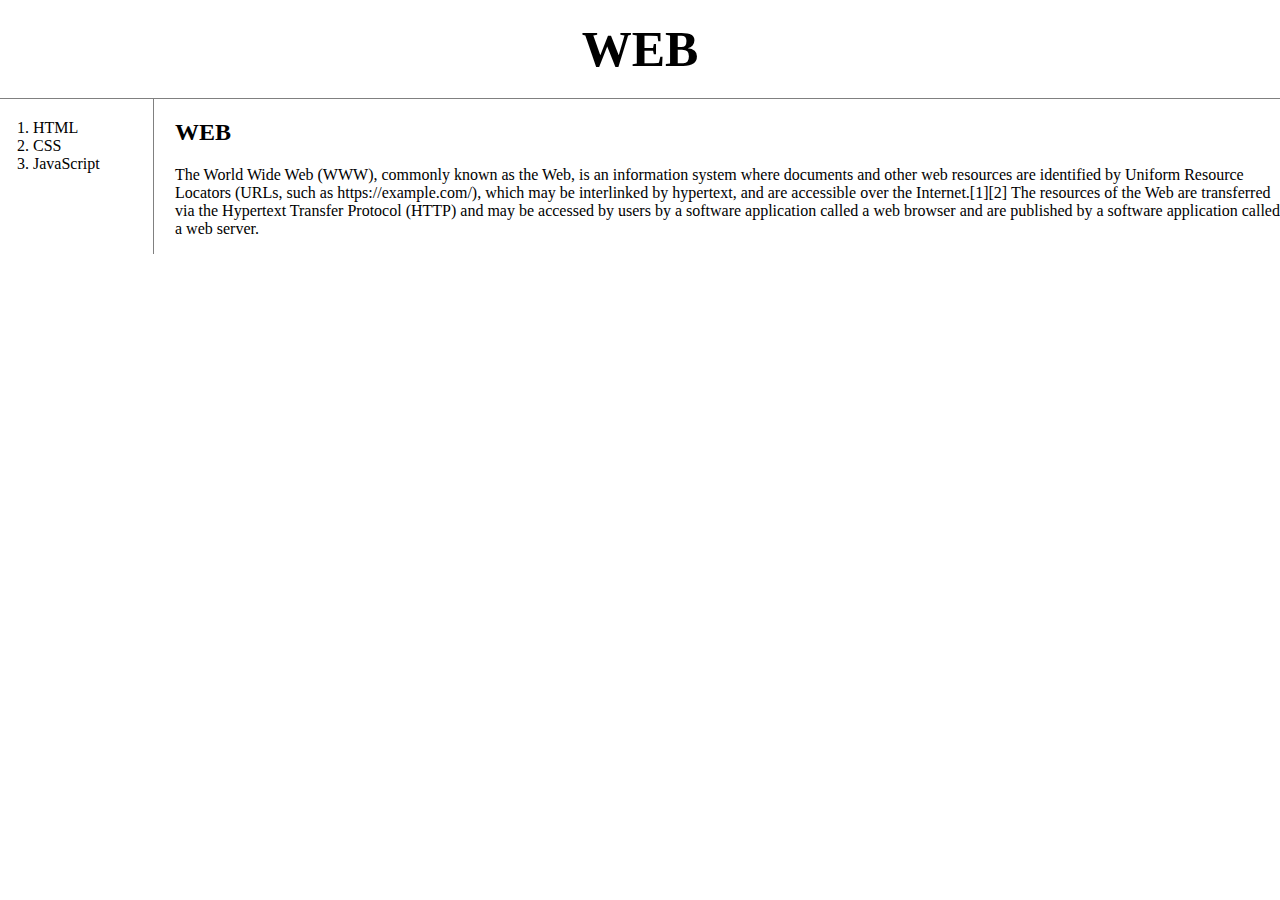
<file: index.html>
<!doctype html>
<html>
<head>
<title>WEB-welcome</title>
<meta charset="utf-8">
<!-- Global site tag (gtag.js) - Google Analytics -->
<script async src="https://www.googletagmanager.com/gtag/js?id=UA-172014446-1"></script>
<script>
  window.dataLayer = window.dataLayer || [];
  function gtag(){dataLayer.push(arguments);}
  gtag('js', new Date());

  gtag('config', 'UA-172014446-1');
</script>
<style>
body{
  margin:0;
}
a {
  color:black;
  text-decoration: none;
}
h1 {
   font-size:50px;
   text-align:center;
   border-bottom:1px solid gray;
   margin:0;
   padding:20px;
}
ol{
  border-right:1px solid gray;
  width:100px;
  margin:0;
  padding:20px;
}
#grid{
  display: grid;
  grid-template-columns : 150px 1fr;
}
#grid ol{
  padding-left:33px;
}
#grid #article{
  padding-left:25px;
}
@media(max-width:800px){
  #grid{
    display: block;
  }
  ol{
    border-right:none;
}
  h1{
   border-bottom:none;
 }
}

</style>
</head>
<body>
  <h1><a href="index.html">WEB</a></h1>
<div id="grid">
  <ol>
  <li><a href="1.html"></a>HTML</li>
  <li><a href="2.html"></a>CSS</li>
  <li><a href="3.html"></a>JavaScript</li>
</ol>
<div id="article">
  <h2>WEB</h2>
<p>The World Wide Web (WWW), commonly known as the Web, is an information system where documents and other web resources are identified by Uniform Resource Locators (URLs, such as https://example.com/), which may be interlinked by hypertext, and are accessible over the Internet.[1][2] The resources of the Web are transferred via the Hypertext Transfer Protocol (HTTP) and may be accessed by users by a software application called a web browser and are published by a software application called a web server.</p>
</div>
</div>
</body>
</html>
</file>
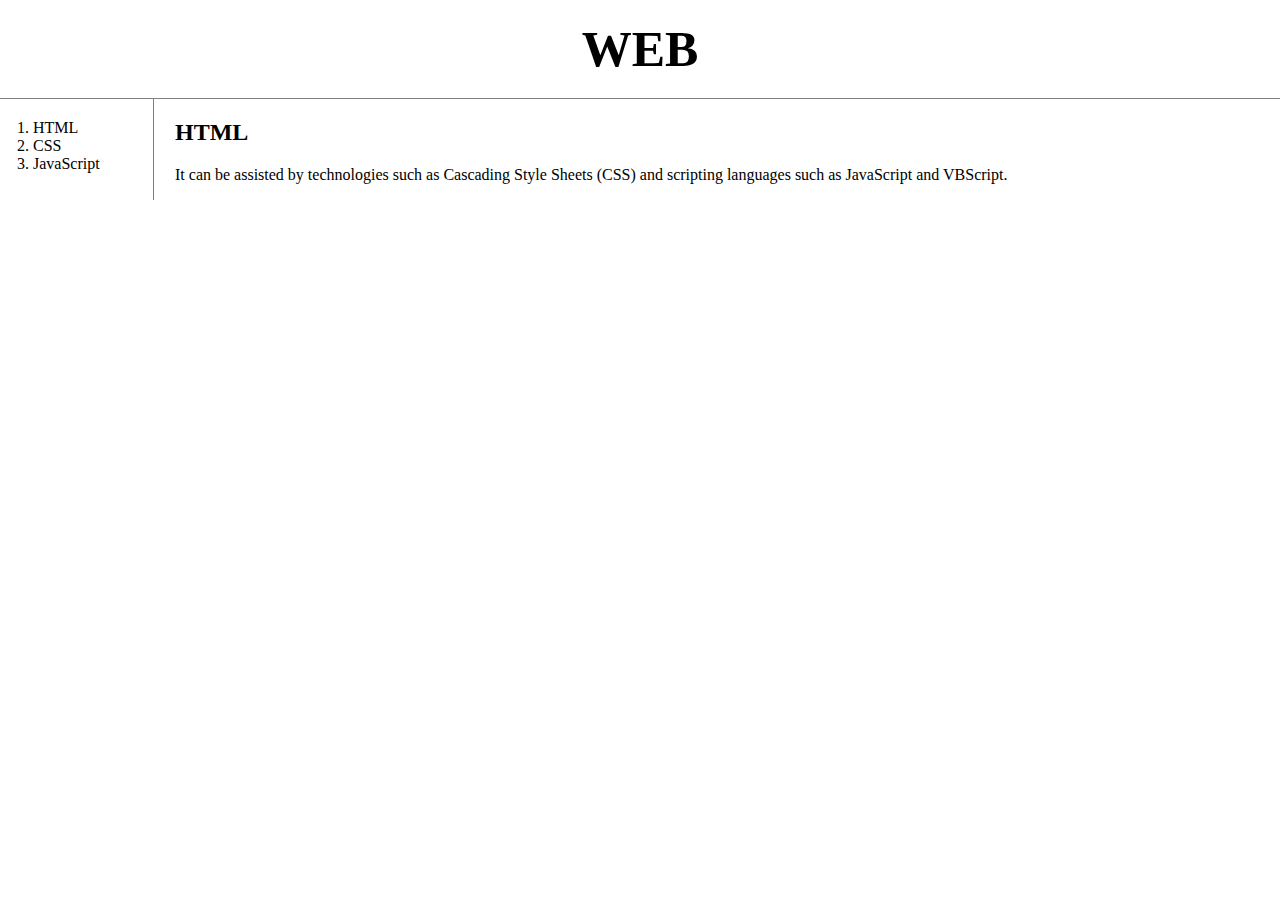
<file: 1.html>
<!doctype html>
<html>
<head>
<title>WEB-HTML</title>
<meta charset="utf-8">
<style>
body{
  margin:0;
}
a {
  color:black;
  text-decoration: none;
}
h1 {
   font-size:50px;
   text-align:center;
   border-bottom:1px solid gray;
   margin:0;
   padding:20px;
}
ol{
  border-right:1px solid gray;
  width:100px;
  margin:0;
  padding:20px;
}
#grid{
  display: grid;
  grid-template-columns : 150px 1fr;
}
#grid ol{
  padding-left:33px;
}
#grid #article{
  padding-left:25px;
}
@media(max-width:800px){
  #grid{
    display: block;
  }
  ol{
    border-right:none;
}
  h1{
   border-bottom:none;
 }
}

</style>
</head>
<body>
  <h1><a href="index.html">WEB</a></h1>
<div id="grid">
<ol>
  <li><a href="1.html">HTML</a></li>
  <li><a href="2.html">CSS</a></li>
  <li><a href="3.html">JavaScript</a></li>
</ol>
<div id="article">
<h2>HTML</h2>
<p>It can be assisted by technologies such as Cascading
  Style Sheets (CSS) and scripting languages such as
  JavaScript and VBScript.</p>
</div>
</div>
</body>
</html>
</file>
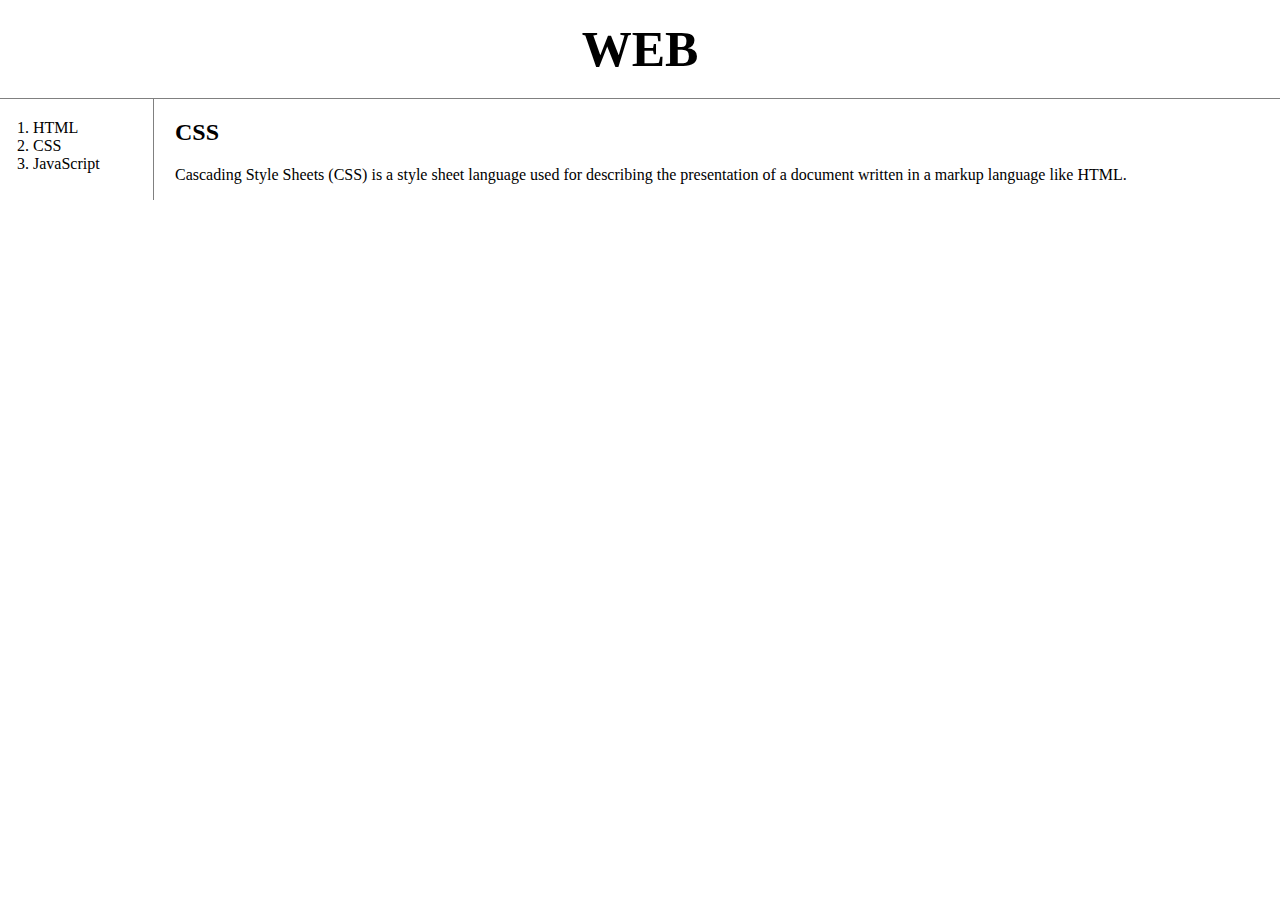
<file: 2.html>
<!doctype html>
<html>
<head>
<title>WEB-CSS</title>
<meta charset="utf-8">
<!-- Global site tag (gtag.js) - Google Analytics -->
<script async src="https://www.googletagmanager.com/gtag/js?id=UA-172014446-1"></script>
<script>
  window.dataLayer = window.dataLayer || [];
  function gtag(){dataLayer.push(arguments);}
  gtag('js', new Date());

  gtag('config', 'UA-172014446-1');
</script>
<style>
body{
  margin:0;
}
a {
  color:black;
  text-decoration: none;
}
h1 {
   font-size:50px;
   text-align:center;
   border-bottom:1px solid gray;
   margin:0;
   padding:20px;
}
ol{
  border-right:1px solid gray;
  width:100px;
  margin:0;
  padding:20px;
}
#grid{
  display: grid;
  grid-template-columns : 150px 1fr;
}
#grid ol{
  padding-left:33px;
}
#grid #article{
  padding-left:25px;
}
@media(max-width:800px){
  #grid{
    display: block;
  }
  ol{
    border-right:none;
}
  h1{
   border-bottom:none;
 }
}

</style>
</head>
<body>
  <h1><a href="index.html">WEB</a></h1>
  <div id="grid">
<ol>
  <li><a href="1.html">HTML</a></li>
  <li><a href="2.html">CSS</a></li>
  <li><a href="3.html">JavaScript</a></li>
</ol>
<div id="article">
<h2>CSS</h2>
<p>Cascading Style Sheets (CSS) is a style sheet language used for describing the presentation of a document written in a markup language like HTML.</p>
</div>
</div>
</body>
</html>
</file>
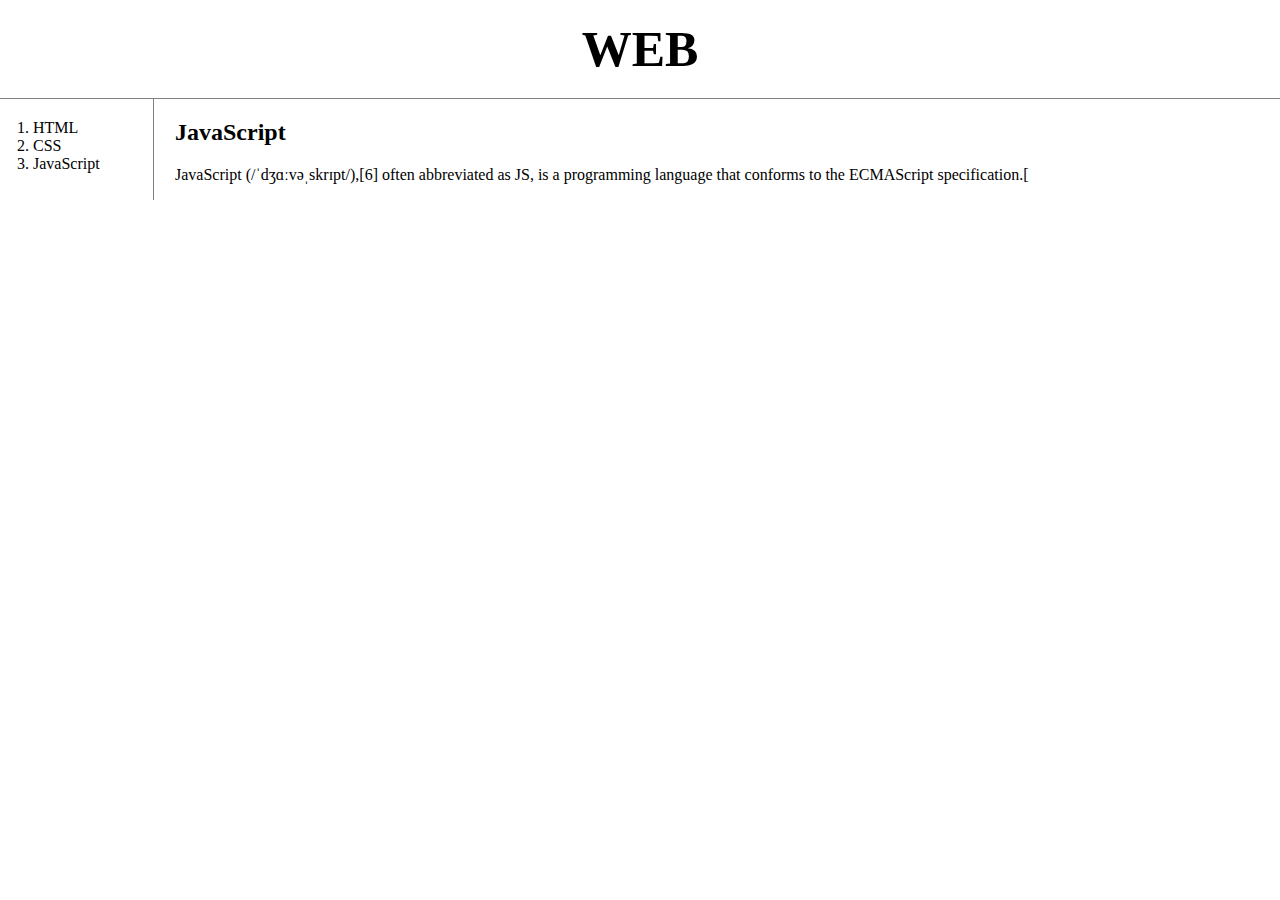
<file: 3.html>
<!doctype html>
<html>
<head>
<title>WEB-JavaScript</title>
<meta charset="utf-8">
<!-- Global site tag (gtag.js) - Google Analytics -->
<script async src="https://www.googletagmanager.com/gtag/js?id=UA-172014446-1"></script>
<script>
  window.dataLayer = window.dataLayer || [];
  function gtag(){dataLayer.push(arguments);}
  gtag('js', new Date());

  gtag('config', 'UA-172014446-1');
</script>
<style>
body{
  margin:0;
}
a {
  color:black;
  text-decoration: none;
}
h1 {
   font-size:50px;
   text-align:center;
   border-bottom:1px solid gray;
   margin:0;
   padding:20px;
}
ol{
  border-right:1px solid gray;
  width:100px;
  margin:0;
  padding:20px;
}
#grid{
  display: grid;
  grid-template-columns : 150px 1fr;
}
#grid ol{
  padding-left:33px;
}
#grid #article{
  padding-left:25px;
}
@media(max-width:800px){
  #grid{
    display: block;
  }
  ol{
    border-right:none;
}
  h1{
   border-bottom:none;
 }
}

</style>
</head>
<body>
  <h1><a href="index.html">WEB</a></h1>
  <div id="grid">
<ol>
  <li><a href="1.html">HTML</a></li>
  <li><a href="2.html">CSS</a></li>
  <li><a href="3.html">JavaScript</a></li>
</ol>
<div id="article">
<h2>JavaScript</h2>
<p>JavaScript (/ˈdʒɑːvəˌskrɪpt/),[6] often abbreviated as JS, is a programming language that conforms to the ECMAScript specification.[</p>
</div>
</div>
</body>
</html>
</file>
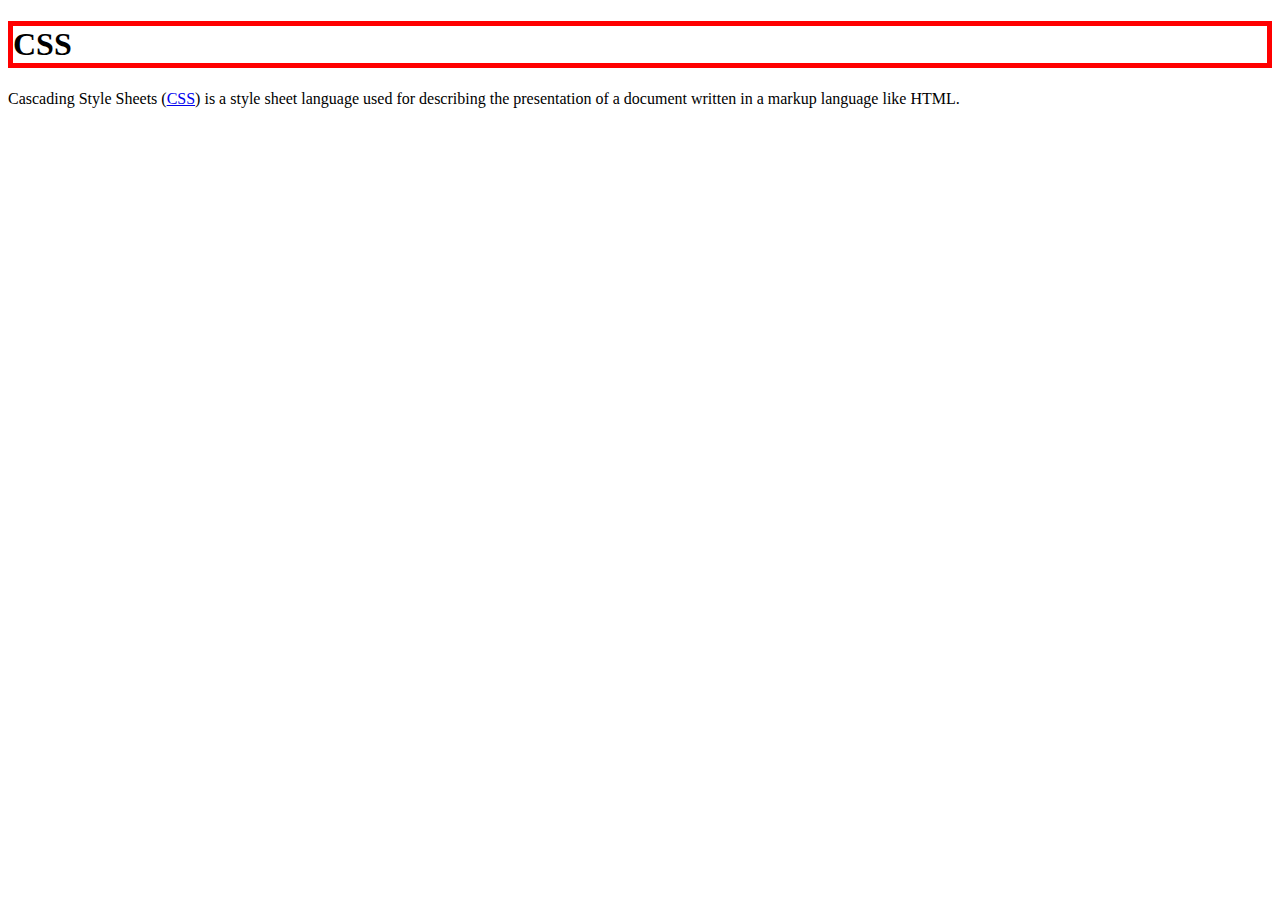
<file: box.html>
<!DOCTYPE html>
<html>
  <head>
    <meta charset="utf-8">
    <title></title>
<style>
  h1 {
    border: 5px solid red;
  }
  </style>
  </head>
  <body>
    <h1>CSS</h1>Cascading Style Sheets
    (<a href="https://www.w3schools.com/css/">CSS</a>) is a style sheet language used for describing the presentation of a document written in a markup language like HTML.

  </body>
</html>
</file>
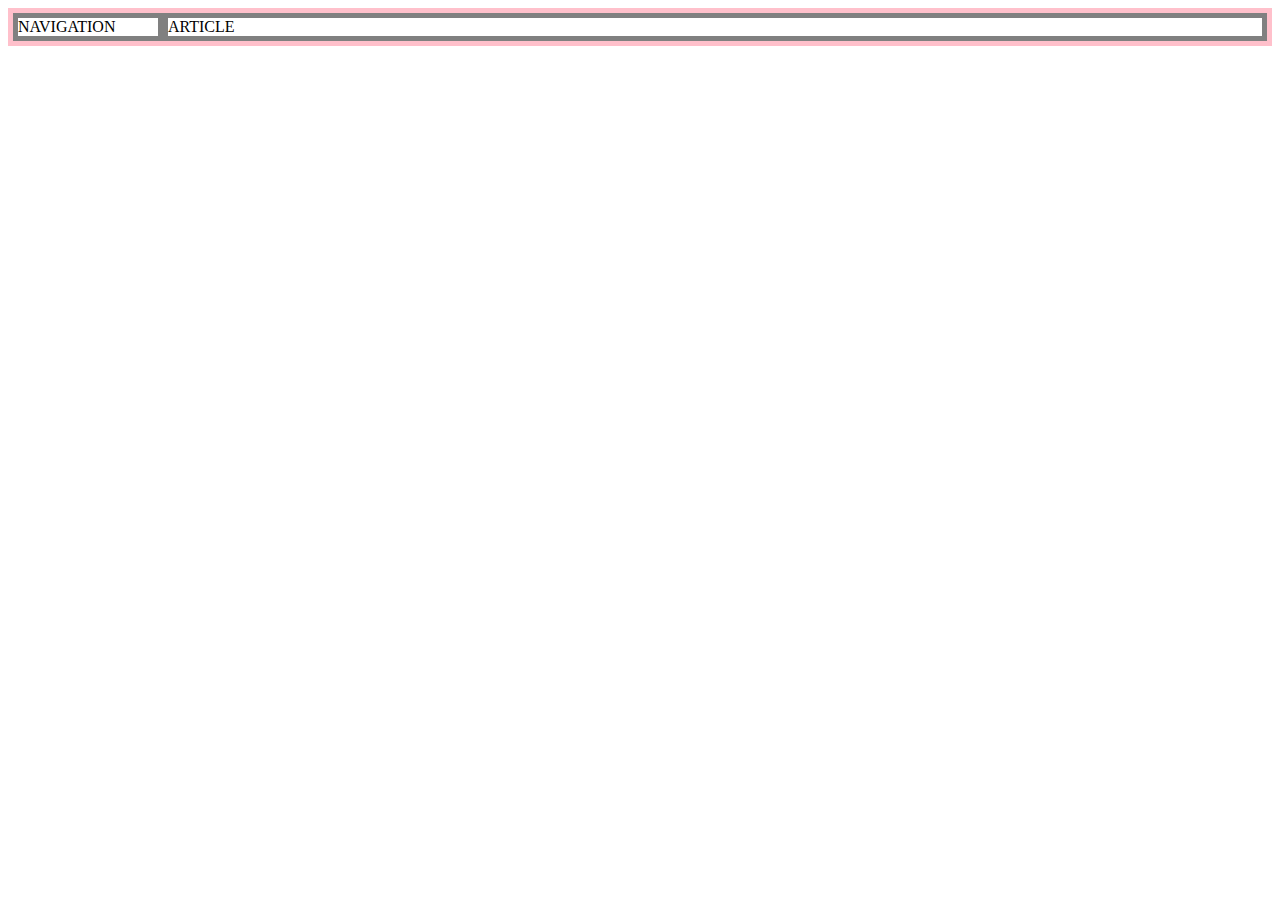
<file: grid.html>
<!DOCTYPE html>
<html>
  <head>
    <meta charset="utf-8">
    <title></title>
    <style>
      #grid{
        border:5px solid pink;
        display:grid;
        grid-template-columns:150px 1fr;
      }
      div{
        border:5px solid gray;
      }
    </style>
  </head>
  <body>
    <div id="grid">
  <div>NAVIGATION</div>
  <div>ARTICLE</div>
  </div>
  </body>
</html>
</file>
